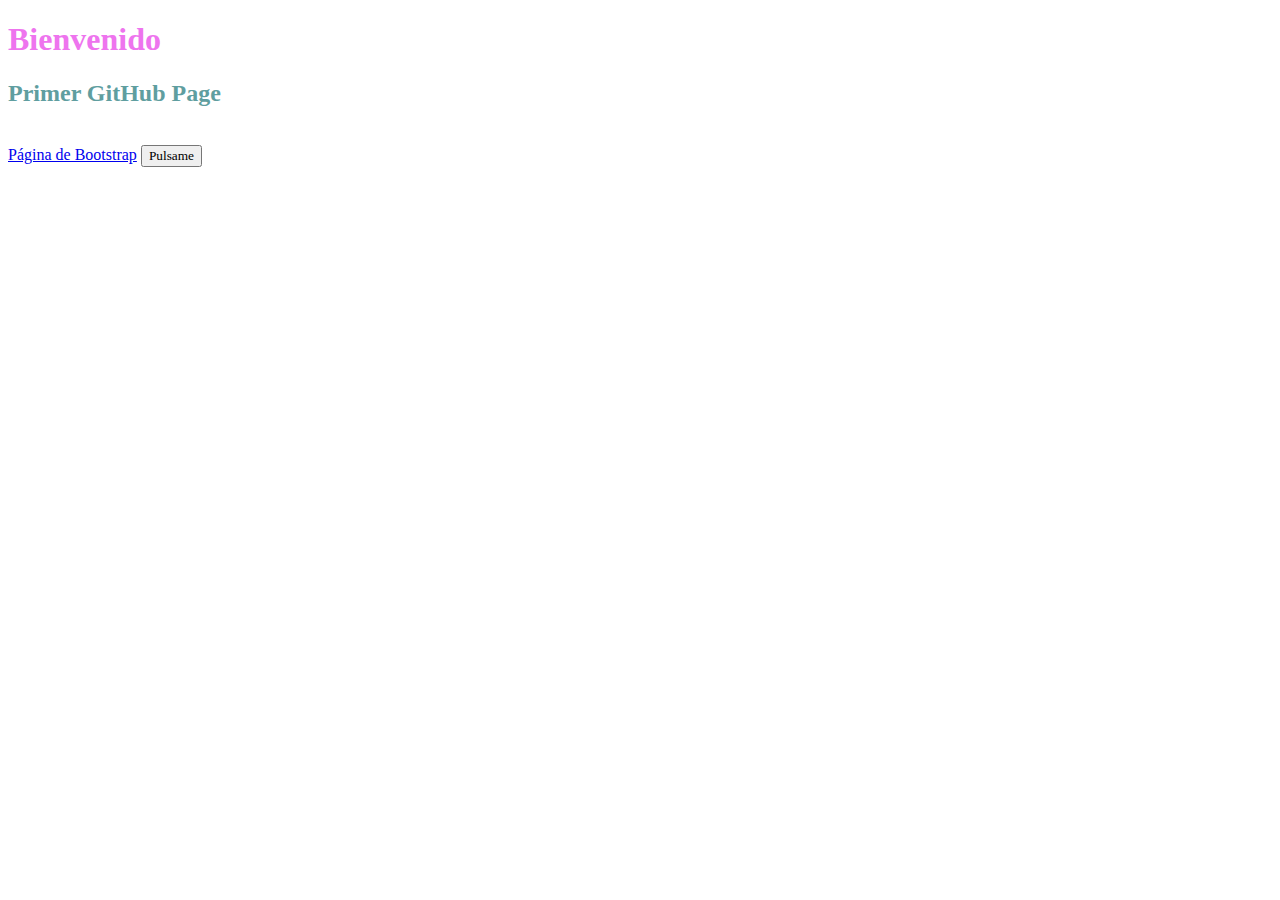
<file: index.html>
<!DOCTYPE html>
<html lang="en">
<head>
    <meta charset="UTF-8">
    <meta http-equiv="X-UA-Compatible" content="IE=edge">
    <meta name="viewport" content="width=device-width, initial-scale=1.0">
    <title>AWEB-U3-P1-20213TN031</title>
    <link rel="stylesheet" href="styles.css">
</head>
<body>
    <h1 class="title">Bienvenido</h1>
    <h2 class="sub-title">Primer GitHub Page</h2>
<br>
    <a href="page1.html">Página de Bootstrap</a>
    <button type="button" id="btn-pulse">Pulsame</button>
    <script src="app.js"></script>
</body>
</html>
</file>
<file: styles.css>
*{
    font-family: Century Gothic;
}

.title{
    color: rgb(238, 116, 238);
}

.sub-title{
    color:cadetblue;
}
</file>
